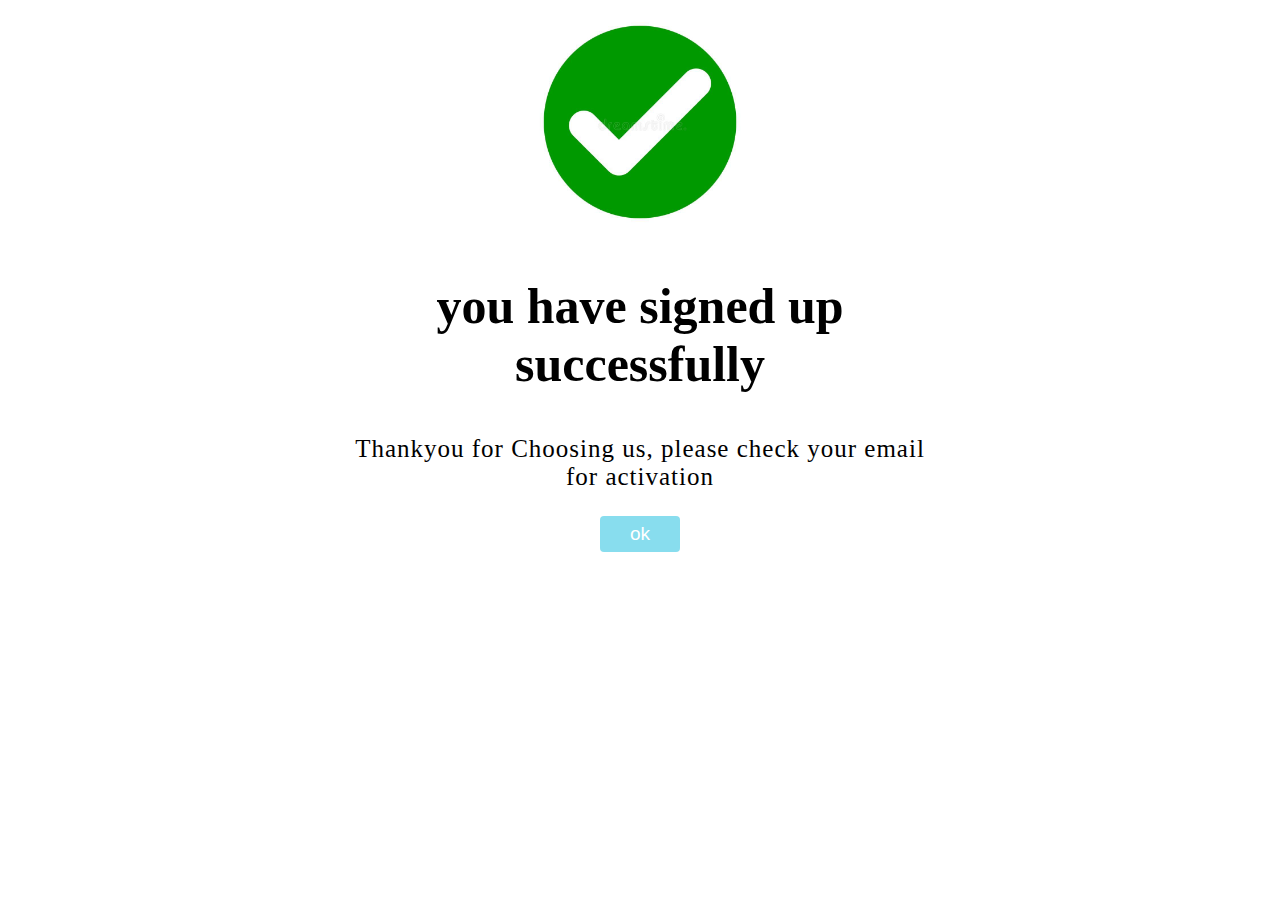
<file: form2/output.html>
<html>
    <head>
        <link href="css2/style.css" rel="stylesheet">
    </head>
    <body>
        <form action="index.html">
            <div class="content">
                <img src="images/succ.jpg" class="img"> 
                <h2>you have signed up<br> successfully</h2>
                <p>Thankyou for Choosing us, please check your email<br>for activation</p>
                <input type="submit" class="button" value="ok">
            </div>
        </form>
    </body>
</html>
</file>
<file: form2/css2/style.css>
.content {
     margin: 0 auto;
    text-align: center;
    width: 60%;
}
h2 {
    font-size: 50px;
}
p {
    font-size: 25px;
    letter-spacing: 1px;
}
.button {
    background-color: #8de;
    border: 0;
    color: white;
    padding: 7px 30px;
    font-size: 19px;
    border-radius: 4px;
    cursor: pointer;
}
img {
     width: 30%;
}
</file>
